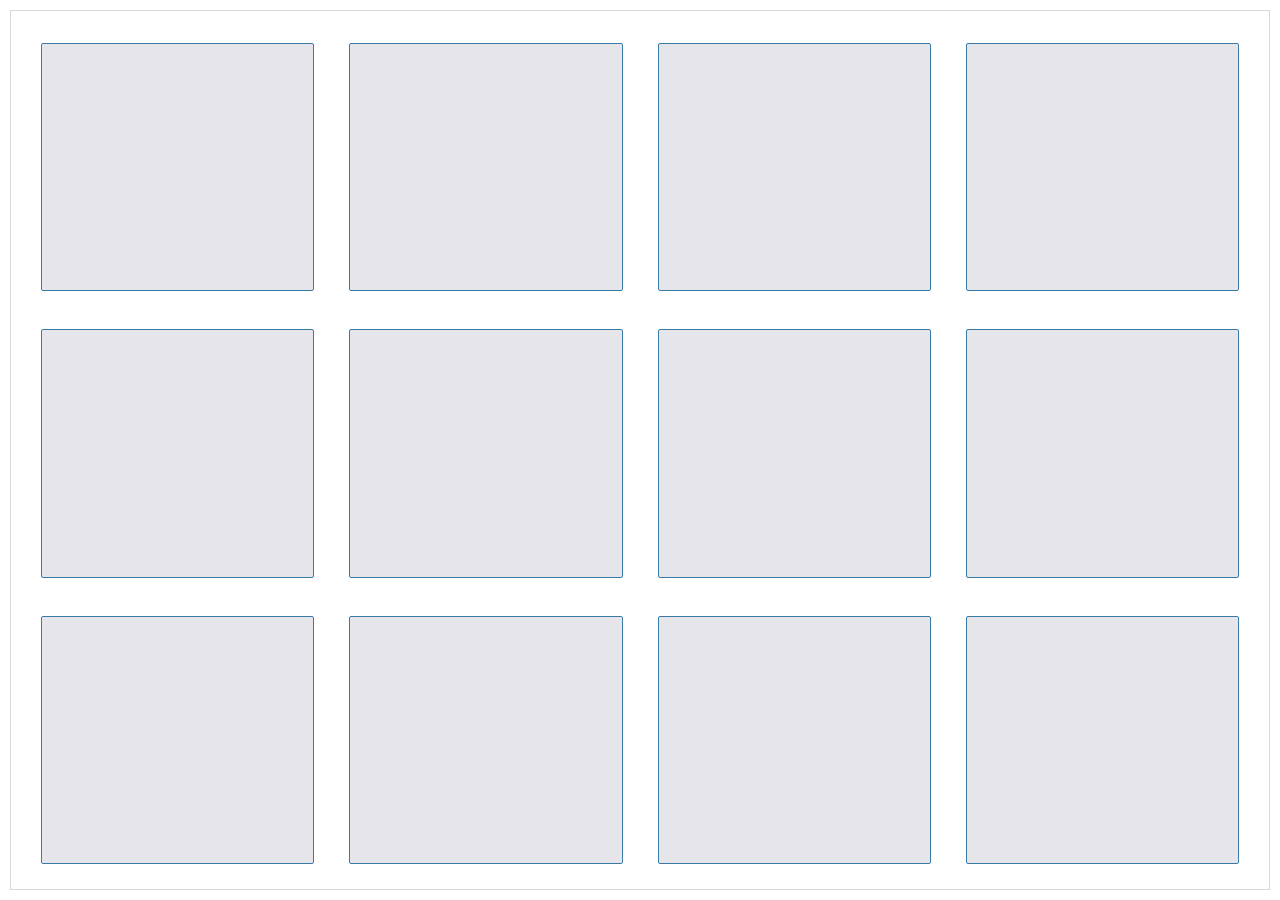
<file: gallery.html>
<!DOCTYPE html>
<html lang="en">
<head>
    <meta charset="UTF-8">
    <title>GalleryFramework</title>
    <script src="./js/framework.js"></script>
    <link rel="stylesheet" href="css/style.css">
</head>
<body>

<div class="desk" column_size="4" raw_size="3"></div>

<script>
    document.addEventListener("DOMContentLoaded",function (event) {
        var x = createGalley(this);
    });
</script>
</body>
</html>
</file>
<file: css/style.css>
.desk {
    position: fixed;
    left: 10px;
    top: 10px;
    right: 10px;
    bottom: 10px;
    background-color: transparent;
    font-weight: bold;
    border: 1px solid #d8d8d8;
    padding: 10px;
    alignment: center;
    alignment-baseline: center;
}

table {
    background-color: #ffffff;
    border-collapse: collapse;
}

td {
    border: 5px solid #ffffff;
    text-align: center;
    vertical-align: middle;
    padding: 15px;
}

.container {
    position: relative;
    background-color: #e5e5ea;
    cursor: pointer;
    border: 1px solid #397ba7;
    border-radius: 2px;
}

.image {
    position: relative;
    background-color: #397ba7;
    cursor: pointer;
}
</file>
